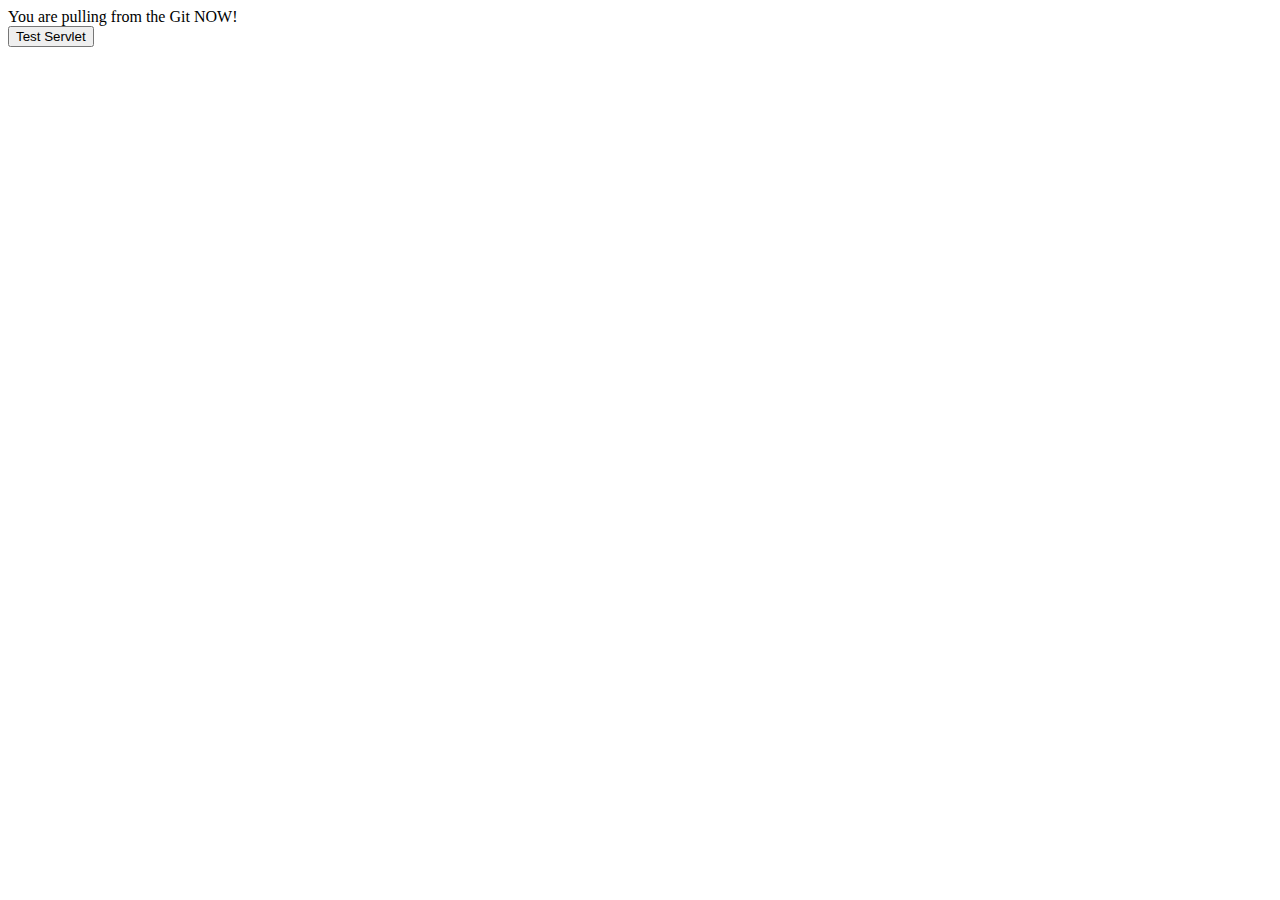
<file: web/index.html>
<!DOCTYPE html>
<!--
To change this license header, choose License Headers in Project Properties.
To change this template file, choose Tools | Templates
and open the template in the editor.
-->
<html>
    <head>
        <title>Bidinger Was Here</title>
        <meta charset="UTF-8">
        <meta name="viewport" content="width=device-width, initial-scale=1.0">
    </head>
    
        <div>You are pulling from the Git NOW!</div>
        <form action="actionServlet" method="get">
            <input type="hidden" value="12" name="reservationID">
            <input type="submit" value="Test Servlet">
                
        </form>
    
</html>
</file>
